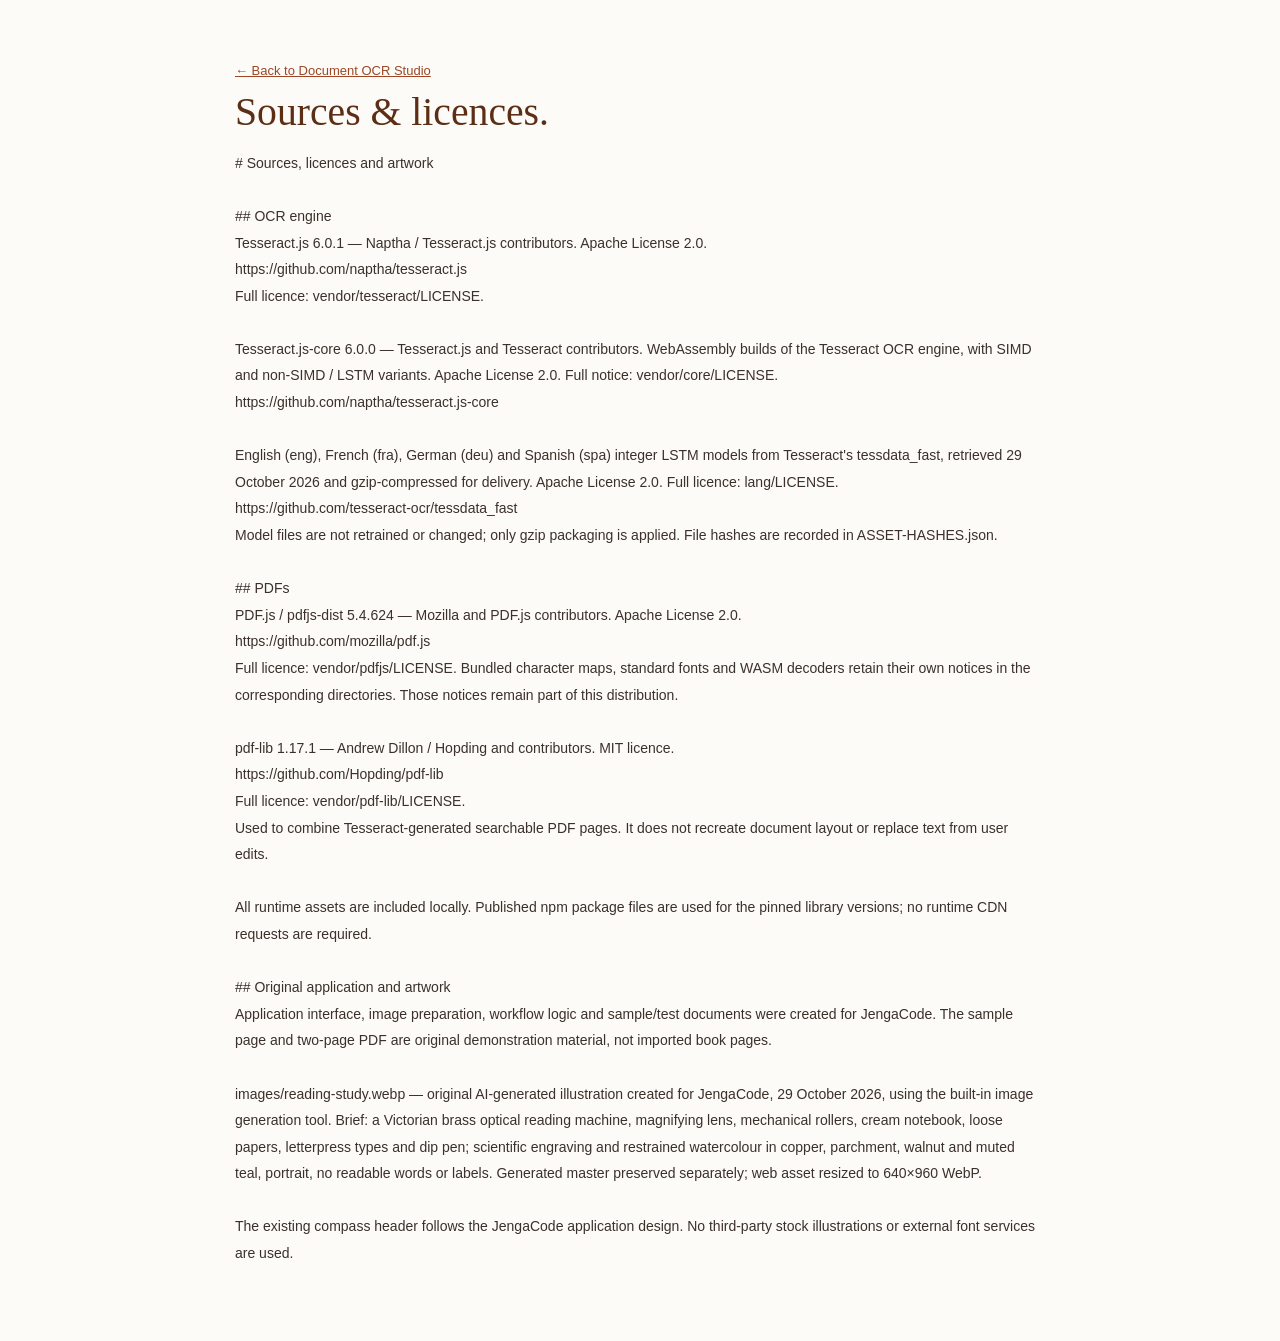
<file: credits.html>
<!doctype html><html lang="en-GB"><head><meta charset="utf-8"><meta name="viewport" content="width=device-width,initial-scale=1"><title>Document OCR — Credits</title><link rel="stylesheet" href="css/style.css"><style>main{max-width:850px;margin:40px auto;padding:20px}pre{white-space:pre-wrap;font:14px/1.9 Arial,sans-serif;overflow-wrap:anywhere}</style></head><body><main><a href="index.html">← Back to Document OCR Studio</a><h1>Sources &amp; licences.</h1><pre># Sources, licences and artwork

## OCR engine
Tesseract.js 6.0.1 — Naptha / Tesseract.js contributors. Apache License 2.0.
https://github.com/naptha/tesseract.js
Full licence: vendor/tesseract/LICENSE.

Tesseract.js-core 6.0.0 — Tesseract.js and Tesseract contributors. WebAssembly builds of the Tesseract OCR engine, with SIMD and non-SIMD / LSTM variants. Apache License 2.0. Full notice: vendor/core/LICENSE.
https://github.com/naptha/tesseract.js-core

English (eng), French (fra), German (deu) and Spanish (spa) integer LSTM models from Tesseract&#x27;s tessdata_fast, retrieved 29 October 2026 and gzip-compressed for delivery. Apache License 2.0. Full licence: lang/LICENSE.
https://github.com/tesseract-ocr/tessdata_fast
Model files are not retrained or changed; only gzip packaging is applied. File hashes are recorded in ASSET-HASHES.json.

## PDFs
PDF.js / pdfjs-dist 5.4.624 — Mozilla and PDF.js contributors. Apache License 2.0.
https://github.com/mozilla/pdf.js
Full licence: vendor/pdfjs/LICENSE. Bundled character maps, standard fonts and WASM decoders retain their own notices in the corresponding directories. Those notices remain part of this distribution.

pdf-lib 1.17.1 — Andrew Dillon / Hopding and contributors. MIT licence.
https://github.com/Hopding/pdf-lib
Full licence: vendor/pdf-lib/LICENSE.
Used to combine Tesseract-generated searchable PDF pages. It does not recreate document layout or replace text from user edits.

All runtime assets are included locally. Published npm package files are used for the pinned library versions; no runtime CDN requests are required.

## Original application and artwork
Application interface, image preparation, workflow logic and sample/test documents were created for JengaCode. The sample page and two-page PDF are original demonstration material, not imported book pages.

images/reading-study.webp — original AI-generated illustration created for JengaCode, 29 October 2026, using the built-in image generation tool. Brief: a Victorian brass optical reading machine, magnifying lens, mechanical rollers, cream notebook, loose papers, letterpress types and dip pen; scientific engraving and restrained watercolour in copper, parchment, walnut and muted teal, portrait, no readable words or labels. Generated master preserved separately; web asset resized to 640×960 WebP.

The existing compass header follows the JengaCode application design. No third-party stock illustrations or external font services are used.
</pre></main></body></html>
</file>
<file: css/style.css>
:root{--paper:#fdfbf7;--ink:#3b302b;--copper:#9c4826;--teal:#307b80;--line:#dfd4c5;--quiet:#7d7062}*{box-sizing:border-box}body{margin:0;background:var(--paper);color:var(--ink);font:13px/1.7 Arial,sans-serif}h1,h2,h3,.hand{font-family:Georgia,serif;font-weight:400}h1{font-size:clamp(32px,3.1vw,48px);line-height:1.15;margin:8px 0;color:#5c2e16}h2{font-size:23px;line-height:1.35;margin:8px 0 16px;color:#5c2e16}p{margin:8px 0 16px}a{color:var(--copper)}button,input,select{font:inherit;color:inherit}button{cursor:pointer;border:1px solid var(--line);background:#fffdfa;padding:8px 12px;border-radius:2px}button:hover{border-color:var(--copper)}button:disabled{opacity:.45;cursor:default}input,select{width:100%;padding:8px;background:#fffdfa;border:1px solid var(--line);border-radius:2px}input[type=range]{padding:0;accent-color:var(--copper)}label{display:block;font-size:11px;margin:12px 0}label input,label select{margin-top:5px}output{float:right;color:var(--copper)}.primary{background:var(--copper);color:white;border-color:var(--copper)}.secondary{width:100%}.text{background:none;border:0;padding:6px 0;display:block;color:var(--copper)}.quiet{color:var(--quiet);font-size:11px}.eyebrow{font-size:9px;text-transform:uppercase;letter-spacing:1.8px;color:var(--copper);margin:0 0 12px}.site-header{max-width:1580px;margin:auto;padding:20px 32px;border-bottom:1px solid var(--line);display:flex;justify-content:space-between;align-items:center;gap:20px}.brand{display:flex;align-items:center;gap:10px;text-decoration:none;color:#5c2e16;font:29px Georgia,serif}.brand svg{width:44px;height:44px}.site-header nav{display:flex;gap:25px;font-size:12px}.site-header nav a{text-decoration:none;color:var(--quiet)}

.shell{max-width:1640px;margin:auto;padding:26px 30px;display:grid;grid-template-columns:205px minmax(340px,1fr) 340px;gap:26px}.left{border-right:1px solid var(--line);padding-right:22px}.left h2{font-size:25px}.plate{width:100%;height:245px;object-fit:cover;display:block;margin:18px 0}.left>a{display:block;font-size:11px;margin-top:15px}.drop{display:block;cursor:pointer;border:1px dashed #b38b6b;background:#f5eee4;text-align:center;padding:14px 8px}.drop strong,.drop span,.drop small{display:block}.drop strong{font-size:12px}.drop span{font-size:10px;margin:5px 0}.drop small{font-size:9px;color:var(--quiet)}.drop.over{background:#e2ede8;border-color:var(--teal)}.file-input{position:absolute;width:1px;height:1px;opacity:0}.secondary{width:100%;font-size:11px}.pages-heading{display:flex;align-items:center;justify-content:space-between;margin-top:20px}.pages-heading h3{font-size:20px;margin:0}.text{border:0;background:none;padding:5px 0;color:var(--copper);font-size:10px}.pages{max-height:245px;overflow:auto;display:grid;gap:6px;margin:10px 0}.page-item{text-align:left;display:flex;align-items:center;gap:8px;width:100%;padding:7px}.page-item[aria-current=true]{border-color:var(--copper);background:#f4ebdd}.page-item img{width:28px;height:38px;object-fit:contain;background:white}.page-item span{display:block;min-width:0;flex:1}.page-item strong{display:block;font-size:10px;overflow:hidden;text-overflow:ellipsis;white-space:nowrap;font-weight:400}.page-item small{font-size:9px;color:var(--quiet)}.subtitle{font:italic 19px Georgia,serif;color:#876b54;margin:12px 0 25px}.document-heading{display:flex;justify-content:space-between;align-items:baseline;gap:12px;margin-bottom:12px}.document-heading h2{font-size:19px;margin:0;overflow:hidden;text-overflow:ellipsis;white-space:nowrap}.viewer{height:clamp(360px,59vh,680px);overflow:auto;display:flex;align-items:flex-start;justify-content:center;background:#e9e1d5;border:1px solid #c7b79f;padding:16px;box-shadow:inset 0 0 20px #8b6c3f0a}.canvas-wrap{position:relative;line-height:0;max-width:100%;box-shadow:0 3px 12px #58422220;background:white;margin:auto}.canvas-wrap canvas{max-width:100%;height:auto;display:block}#overlay{position:absolute;inset:0;width:100%;height:100%;cursor:default;touch-action:none}.canvas-wrap.cropping #overlay{cursor:crosshair}.empty{text-align:center;color:var(--quiet);margin:auto;font-size:12px}.empty h2{font-size:24px}.empty-symbol{display:inline-block;font:italic 65px Georgia,serif;color:#a28a6c;border-bottom:1px solid #c4b096;margin-bottom:22px}.empty button{margin-top:15px;font-size:12px}.toolbar{display:flex;align-items:center;gap:6px;flex-wrap:wrap;margin:12px 0}.toolbar button{font-size:10px;padding:6px 8px}.check{display:flex;gap:5px;align-items:center;font-size:10px;margin:0}.check input{width:auto;margin:0;accent-color:var(--copper)}#remove{margin-left:auto}.preparation{border-block:1px solid var(--line);padding:17px 0;margin-top:16px}.section-title{display:flex;justify-content:space-between;gap:10px;align-items:center}.section-title h3{font-size:19px;margin:0}.settings-grid{display:grid;grid-template-columns:repeat(2,minmax(0,1fr));gap:0 22px}.settings-grid label{margin:11px 0 0}output{float:right;color:var(--copper)}input[type=range]{accent-color:var(--copper)}.right{border-left:1px solid var(--line);padding-left:24px}.right h2{font-size:25px;margin-bottom:20px}.right label{margin:10px 0}.run-row{display:flex;gap:6px;flex-wrap:wrap;margin-top:16px}.run-row button{font-size:11px}.run-row .primary{flex:1}.ocr-controls .quiet{font-size:10px;margin-bottom:16px}.progress-panel{background:#f3eee5;border:1px solid var(--line);padding:12px}.stage-row{display:flex;justify-content:space-between;gap:10px;font-size:10px}.progress-panel progress{width:100%;height:5px;accent-color:var(--teal);display:block;margin:10px 0}.stages{display:flex;justify-content:space-between;font-size:8px;color:#a49886}.stages .active{color:var(--teal);font-weight:600}.progress-panel[aria-busy=true] .active:before{content:'';display:inline-block;width:5px;height:5px;border-radius:50%;background:var(--teal);margin-right:3px;animation:pulse 1s infinite}.progress-panel p{font-size:10px;margin:10px 0 0;line-height:1.5}.readouts{display:flex;justify-content:space-between;gap:12px;padding:18px 0;color:var(--quiet);font:10px monospace}.readouts b{display:block;font-weight:400;color:var(--ink);margin-top:6px}.output-label{display:flex;justify-content:space-between}#edited{color:var(--copper);font-style:italic;font-size:9px}textarea{width:100%;height:clamp(230px,30vh,420px);resize:vertical;border:1px solid var(--line);background:#fffefa;font:13px/1.7 Arial,sans-serif;padding:12px;color:var(--ink)}.export-row{display:flex;flex-wrap:wrap;gap:6px;margin-top:10px}.export-row button{font-size:10px;padding:7px 8px}#exportNote{font-size:10px}.guide{border-bottom:1px solid var(--line);padding:16px 0}.guide summary{color:var(--copper);font-size:12px;cursor:pointer}.guide p{font-size:12px;margin-top:12px}.mobile-import{display:none}.skip{position:absolute;top:-60px;left:10px;background:white;padding:8px;z-index:10}.skip:focus{top:8px}[hidden]{display:none!important}button:focus-visible,a:focus-visible,input:focus-visible,select:focus-visible,textarea:focus-visible,summary:focus-visible{outline:2px solid var(--teal);outline-offset:3px}footer{max-width:1580px;margin:10px auto 0;border-top:1px solid var(--line);padding:20px 0;display:flex;gap:20px;align-items:center;color:var(--quiet);font-size:11px}footer a:first-child{font:21px Georgia,serif;text-decoration:none}footer a:last-child{margin-left:auto}@keyframes pulse{50%{opacity:.3}}@media(max-width:1180px){.shell{grid-template-columns:175px minmax(300px,1fr) 285px;gap:18px;padding:22px}.right{padding-left:18px}.left{padding-right:18px}.plate{height:210px}.site-header{padding:18px 22px}footer{margin-inline:22px}}@media(max-width:950px){.shell{grid-template-columns:minmax(300px,1fr) 290px}.left{display:none}.mobile-import{display:flex;gap:7px;flex-wrap:wrap;margin-bottom:18px}.mobile-import button{font-size:11px}.mobile-import select{width:100%}.site-header nav{gap:15px}.viewer{height:55vh}}@media(max-width:650px){.shell{display:block;padding:18px 16px}.right{padding:22px 0 0;border-left:0;border-top:1px solid var(--line);margin-top:24px}.site-header{padding:14px 16px;flex-wrap:wrap;gap:12px}.site-header nav{width:100%;justify-content:space-between;gap:8px;font-size:11px}.brand{font-size:26px}.brand svg{width:36px;height:36px}.viewer{height:460px;padding:10px}.document-heading{align-items:flex-start;flex-direction:column;gap:4px}.document-heading h2{max-width:100%}.settings-grid{gap:0 15px}.section-title{display:block}.section-title .quiet{font-size:9px}footer{margin-inline:16px;flex-wrap:wrap}footer span{order:3;width:100%}.subtitle{font-size:17px}textarea{height:320px}}@media(prefers-reduced-motion:reduce){*{animation:none!important;transition:none!important}}

.page-item{min-width:0;overflow:hidden}.pages{min-width:0;overflow-x:hidden}#fit{width:112px;padding:6px;font-size:10px}.ready-download{font-size:11px;display:block;margin-top:8px}
</file>
